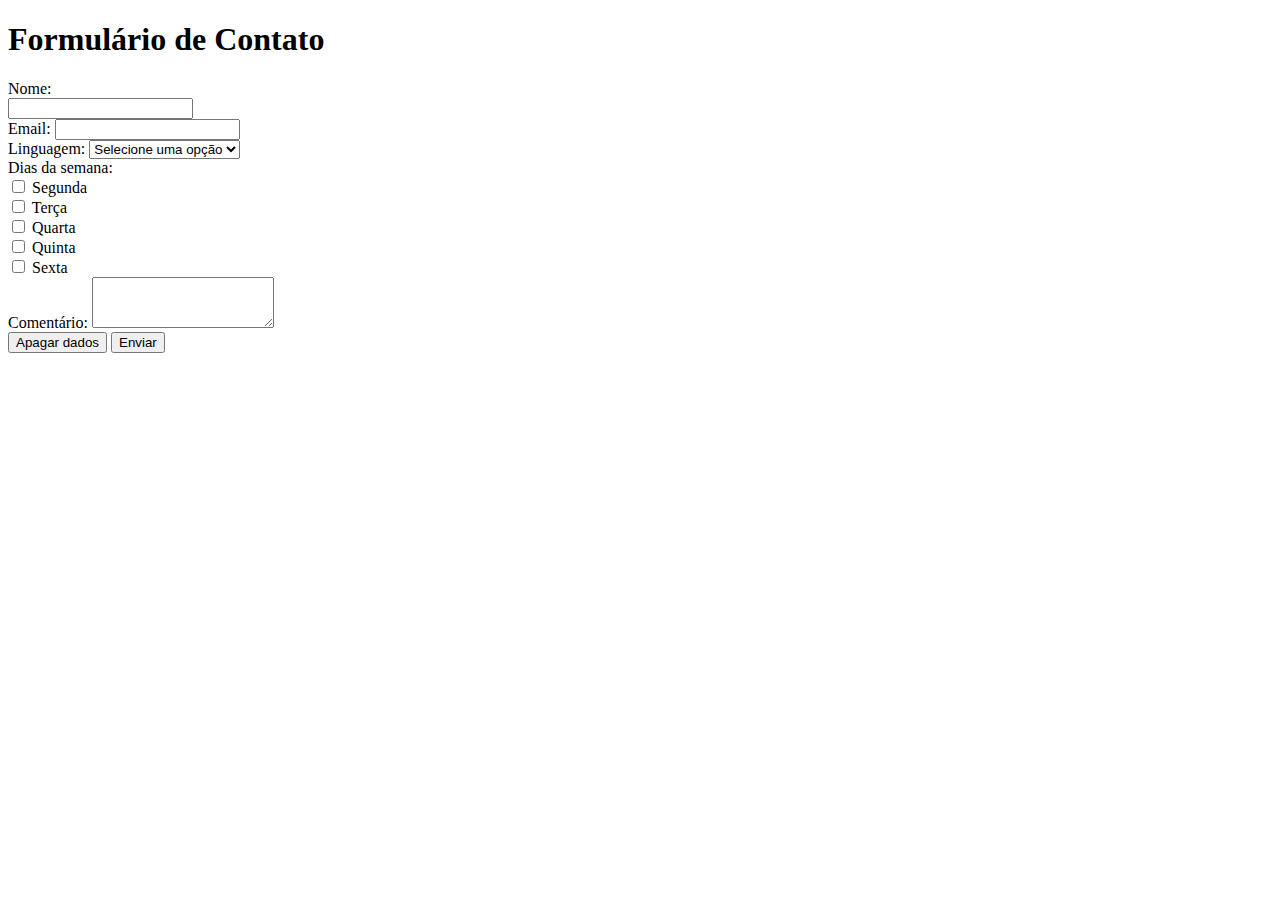
<file: formulario.html>
<!DOCTYPE html>
<html lang="en">
<head>
    <meta charset="UTF-8">
    <title>Estilização de Formulário</title>

</head>
<body>
<div class="">
    <h1 class="">Formulário de Contato</h1>
    <label for="nome" class="">Nome:</label>
    <div class="">
        <input type="text" class="" id="nome">
    </div>

    <div class="">
        <label for="email" class="">Email:</label>
        <input type="email" class="" id="email">
    </div>
    <div class="">
        <label for="linguagem" class="">Linguagem:</label>
        <select class="" aria-label="Selecione uma liguagems" id="linguagem">
            <option selected>Selecione uma opção</option>
            <option value="1">CSS</option>
            <option value="2">HTML</option>
            <option value="3">JavaScript</option>
        </select>
    </div>
    <div class="">
        <label  class="">Dias da semana:</label>
        <div class="f">
            <input class="" type="checkbox" value="segunda" id="segunda">
            <label class="" for="segunda">
                Segunda
            </label>
        </div>
        <div class="">
            <input class="" type="checkbox" value="terca" id="terca" >
            <label class="" for="terca">
                Terça
            </label>
        </div>
        <div class="">
            <input class="" type="checkbox" value="quarta" id="quarta" >
            <label class="" for="quarta">
                Quarta
            </label>
        </div>
        <div class="">
            <input class="" type="checkbox" value="quinta" id="quinta" >
            <label class="" for="quinta">
                Quinta
            </label>
        </div>
        <div class="">
            <input class="" type="checkbox" value="sexta" id="sexta" >
            <label class="" for="sexta">
                Sexta
            </label>
        </div>

    </div>
    <div class="">
        <label for="comentario" class="">Comentário:</label>
        <textarea class="" id="comentario" rows="3"></textarea>
    </div>
    <div class="">
        <button type="button" class="">Apagar dados</button>
        <button type="button" class="">Enviar</button>
    </div>

</div>


</body>
</html>
</file>
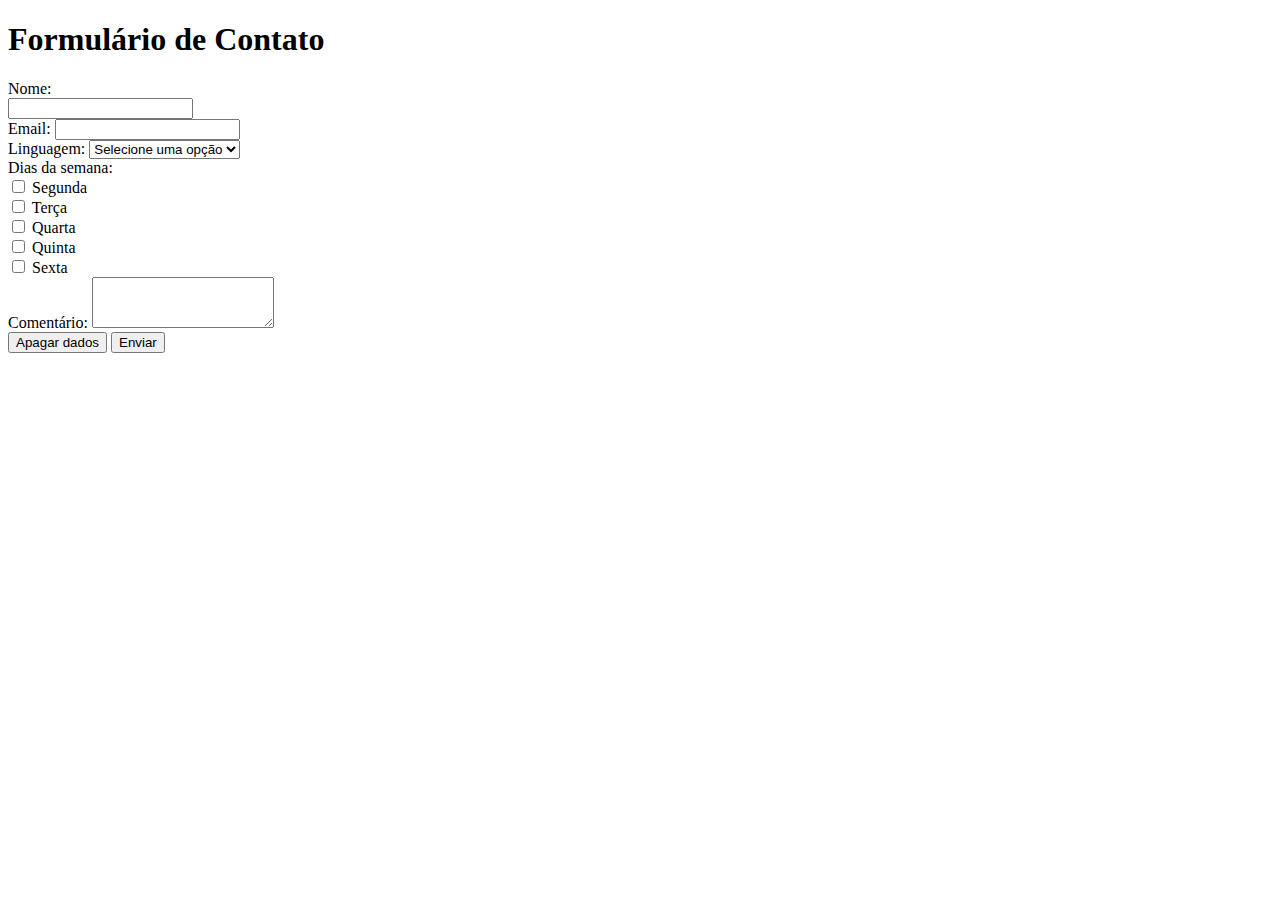
<file: formularioestilizado.html>
<!DOCTYPE html>
<html lang="en">
<head>
    <meta charset="UTF-8">
    <title>Estilização de Formulário</title>
    <link href="https://cdn.jsdelivr.net/npm/bootstrap@5.3.2/dist/css/bootstrap.min.css" rel="stylesheet" integrity="sha384-T3c6CoIi6uLrA9TneNEoa7RxnatzjcDSCmG1MXxSR1GAsXEV/Dwwykc2MPK8M2HN" crossorigin="anonymous">

</head>
<body>
<div class="container mt-3 border bg-light bg-gradient">
    <h1 class="display-4 text-center fw-semibold">Formulário de Contato</h1>
    <label for="nome" class="form-label mt-3">Nome:</label>
    <div class="input-group mb-3">
        <input type="text" class="form-control" id="nome">
    </div>

    <div class="mb-3">
        <label for="email" class="form-label">Email:</label>
        <input type="email" class="form-control" id="email">
    </div>
    <div class="mb-3">
        <label for="linguagem" class="form-label">Linguagem:</label>
        <select class="form-select" aria-label="Selecione uma liguagems" id="linguagem">
            <option selected>Selecione uma opção</option>
            <option value="1">CSS</option>
            <option value="2">HTML</option>
            <option value="3">JavaScript</option>
        </select>
    </div>
    <div class="mb-3">
        <label  class="form-label">Dias da semana:</label>
        <div class="form-check form-check-inline">
            <input class="form-check-input" type="checkbox" value="segunda" id="segunda">
            <label class="form-check-label" for="segunda">
                Segunda
            </label>
        </div>
        <div class="form-check form-check-inline">
            <input class="form-check-input" type="checkbox" value="terca" id="terca" >
            <label class="form-check-label" for="terca">
                Terça
            </label>
        </div>
        <div class="form-check form-check-inline">
            <input class="form-check-input" type="checkbox" value="quarta" id="quarta" >
            <label class="form-check-label" for="quarta">
                Quarta
            </label>
        </div>
        <div class="form-check form-check-inline">
            <input class="form-check-input" type="checkbox" value="quinta" id="quinta" >
            <label class="form-check-label" for="quinta">
                Quinta
            </label>
        </div>
        <div class="form-check form-check-inline">
            <input class="form-check-input" type="checkbox" value="sexta" id="sexta" >
            <label class="form-check-label" for="sexta">
                Sexta
            </label>
        </div>

    </div>
    <div class="mb-3">
        <label for="comentario" class="form-label">Comentário:</label>
        <textarea class="form-control" id="comentario" rows="3"></textarea>
    </div>
    <div class="mb-3 text-center">
        <button type="button" class="btn btn-secondary">Apagar dados</button>
        <button type="button" class="btn btn-primary">Enviar</button>
    </div>

</div>

<script src="https://cdn.jsdelivr.net/npm/bootstrap@5.3.2/dist/js/bootstrap.bundle.min.js" integrity="sha384-C6RzsynM9kWDrMNeT87bh95OGNyZPhcTNXj1NW7RuBCsyN/o0jlpcV8Qyq46cDfL" crossorigin="anonymous"></script>
</body>
</html>
</file>
